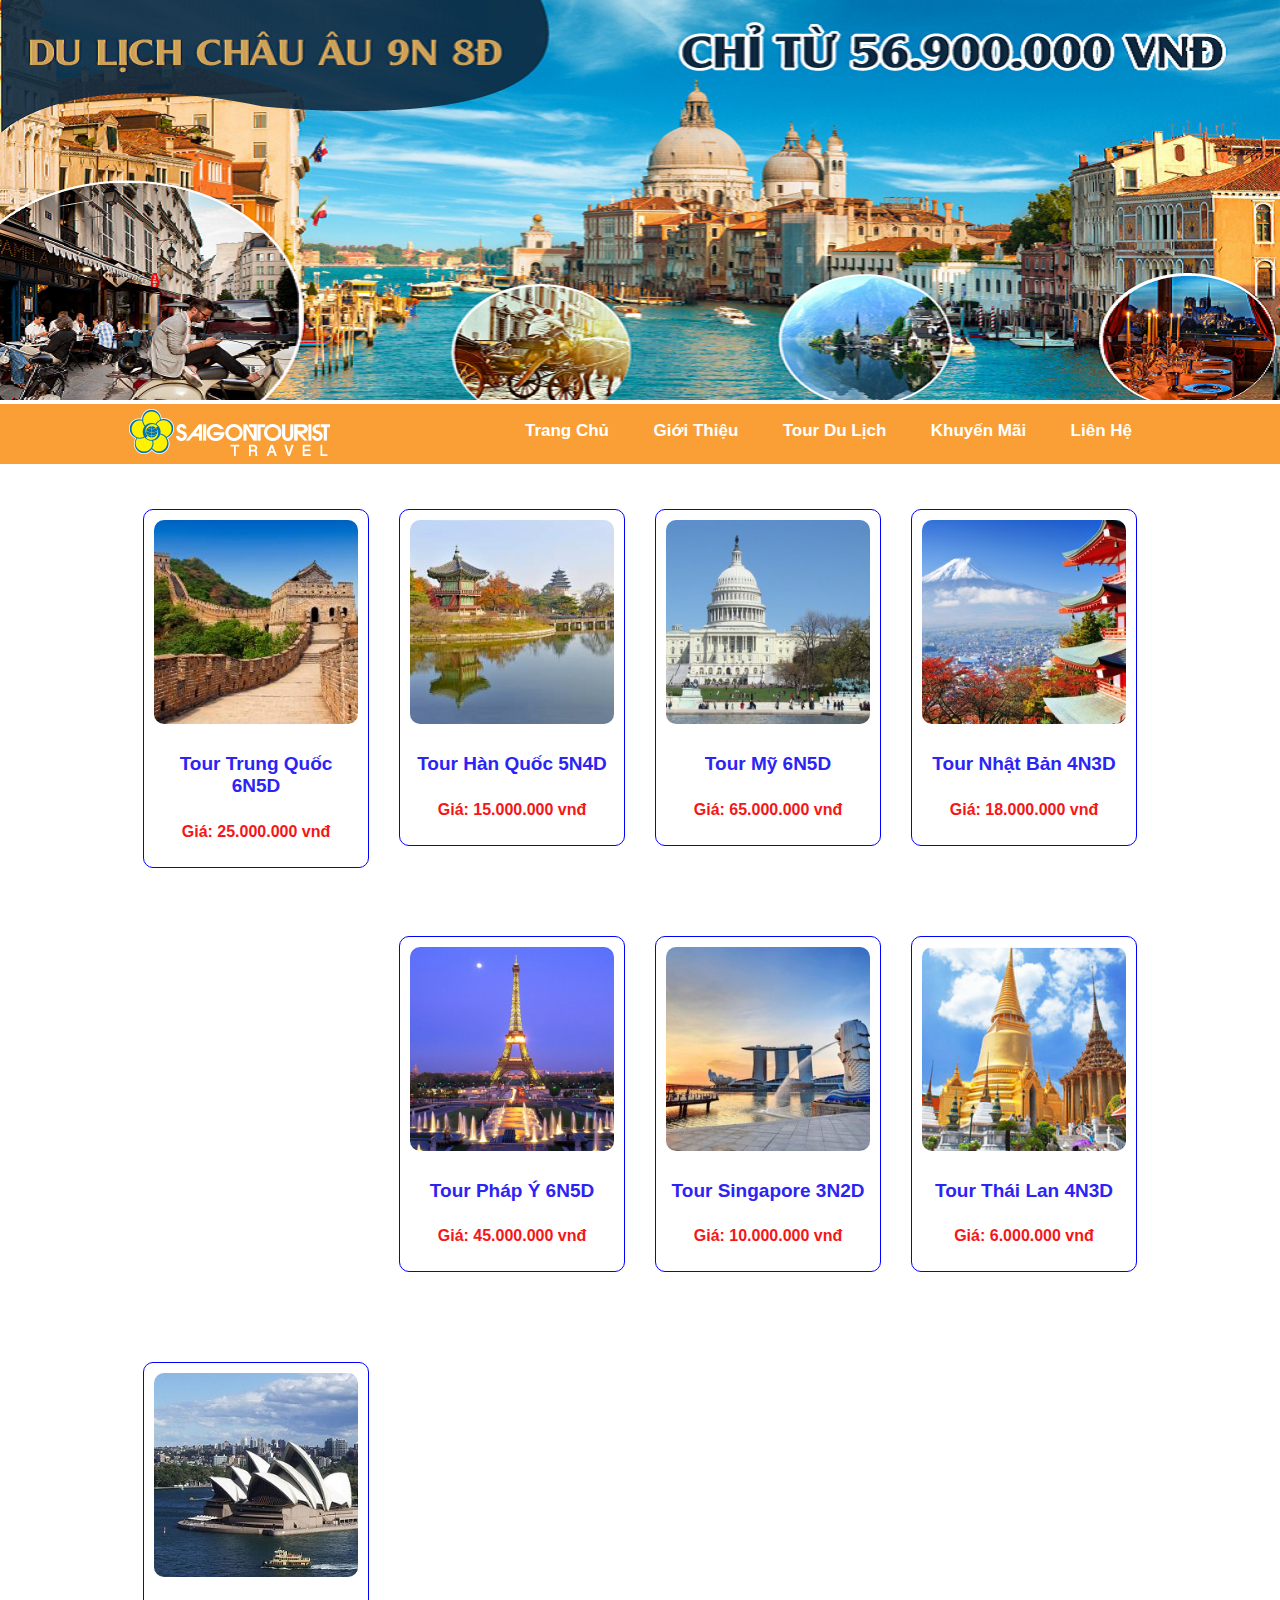
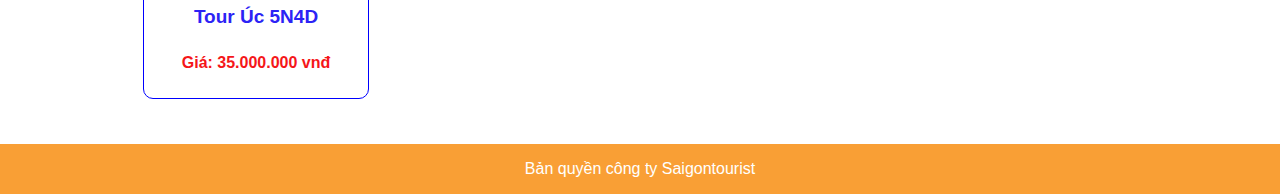
<file: index.html>
<!doctype html>
<html>
<head>
<meta charset="utf-8">
<title>Untitled Document</title>
	<link rel="stylesheet" href="css/stylea.css">
	<link rel="icon" href="img/favicon.png" type="image/x-icon">
</head>

<body>
	<div class="banner">
	<img src="img/banner.png" alt="" class="img-100">
	</div>
	<!--xong phan header-->
	
	<div class="header">
	<div class="container">
	<div class="logo"><a href="Bai tap 1a.html"><img src="img/logo.png" alt=""></a></div>
	<div class="menu">
		<a href="Bai tap 1a.html">Trang chủ</a>
		<a href="">Giới thiệu</a>
		<a href="">Tour du lịch</a>
		<a href="">Khuyến mãi</a>
		<a href="lienhe.html">Liên hệ</a>
	</div>
	</div>
	</div>
	<!--xong phan header-->
	<main>
	<div class="container">
		<div class="w-25">
		<div class="vien">
			<img src="img/china.jpg" alt="" class="img-100 bo-goc">
			<h4 class="tour">Tour Trung Quốc 6N5D</h4>
			<p class="gia">Giá: 25.000.000 vnđ</p>
		</div>
		</div>
		
		<div class="w-25">
		<div class="vien">
			<img src="img/hàn.jpg" alt="" class="img-100 bo-goc">
			<h4 class="tour">Tour Hàn Quốc 5N4D</h4>
			<p class="gia">Giá: 15.000.000 vnđ</p>
		</div>
		</div>
		
		<div class="w-25">
		<div class="vien">
			<img src="img/mỹ.jpg" alt="" class="img-100 bo-goc">
			<h4 class="tour">Tour Mỹ 6N5D</h4>
			<p class="gia">Giá: 65.000.000 vnđ</p>
		</div>
		</div>
		
		<div class="w-25">
		<div class="vien">
			<img src="img/nhật.jpg" alt="" class="img-100 bo-goc">
			<h4 class="tour">Tour Nhật Bản 4N3D</h4>
			<p class="gia">Giá: 18.000.000 vnđ</p>
		</div>
		</div>
		
		<div class="w-25">
		<div class="vien">
			<img src="img/pháp.jpg" alt="" class="img-100 bo-goc">
			<h4 class="tour">Tour Pháp Ý 6N5D</h4>
			<p class="gia">Giá: 45.000.000 vnđ</p>
		</div>
		</div>
		
		<div class="w-25">
		<div class="vien">
			<img src="img/singapore.jpg" alt="" class="img-100 bo-goc">
			<h4 class="tour">Tour Singapore 3N2D</h4>
			<p class="gia">Giá: 10.000.000 vnđ</p>
		</div>
		</div>
		
		<div class="w-25">
		<div class="vien">
			<img src="img/thai lan.jpg" alt="" class="img-100 bo-goc">
			<h4 class="tour">Tour Thái Lan 4N3D</h4>
			<p class="gia">Giá: 6.000.000 vnđ</p>
		</div>
		</div>
		
		<div class="w-25">
		<div class="vien">
			<img src="img/Úc.jpg" alt="" class="img-100 bo-goc">
			<h4 class="tour">Tour Úc 5N4D</h4>
			<p class="gia">Giá: 35.000.000 vnđ</p>
		</div>
		</div>
		
		</div>	
	</main>
	
	<footer>
	<p>Bản quyền công ty Saigontourist</p>
	</footer>
	
</body>
</html>
</file>
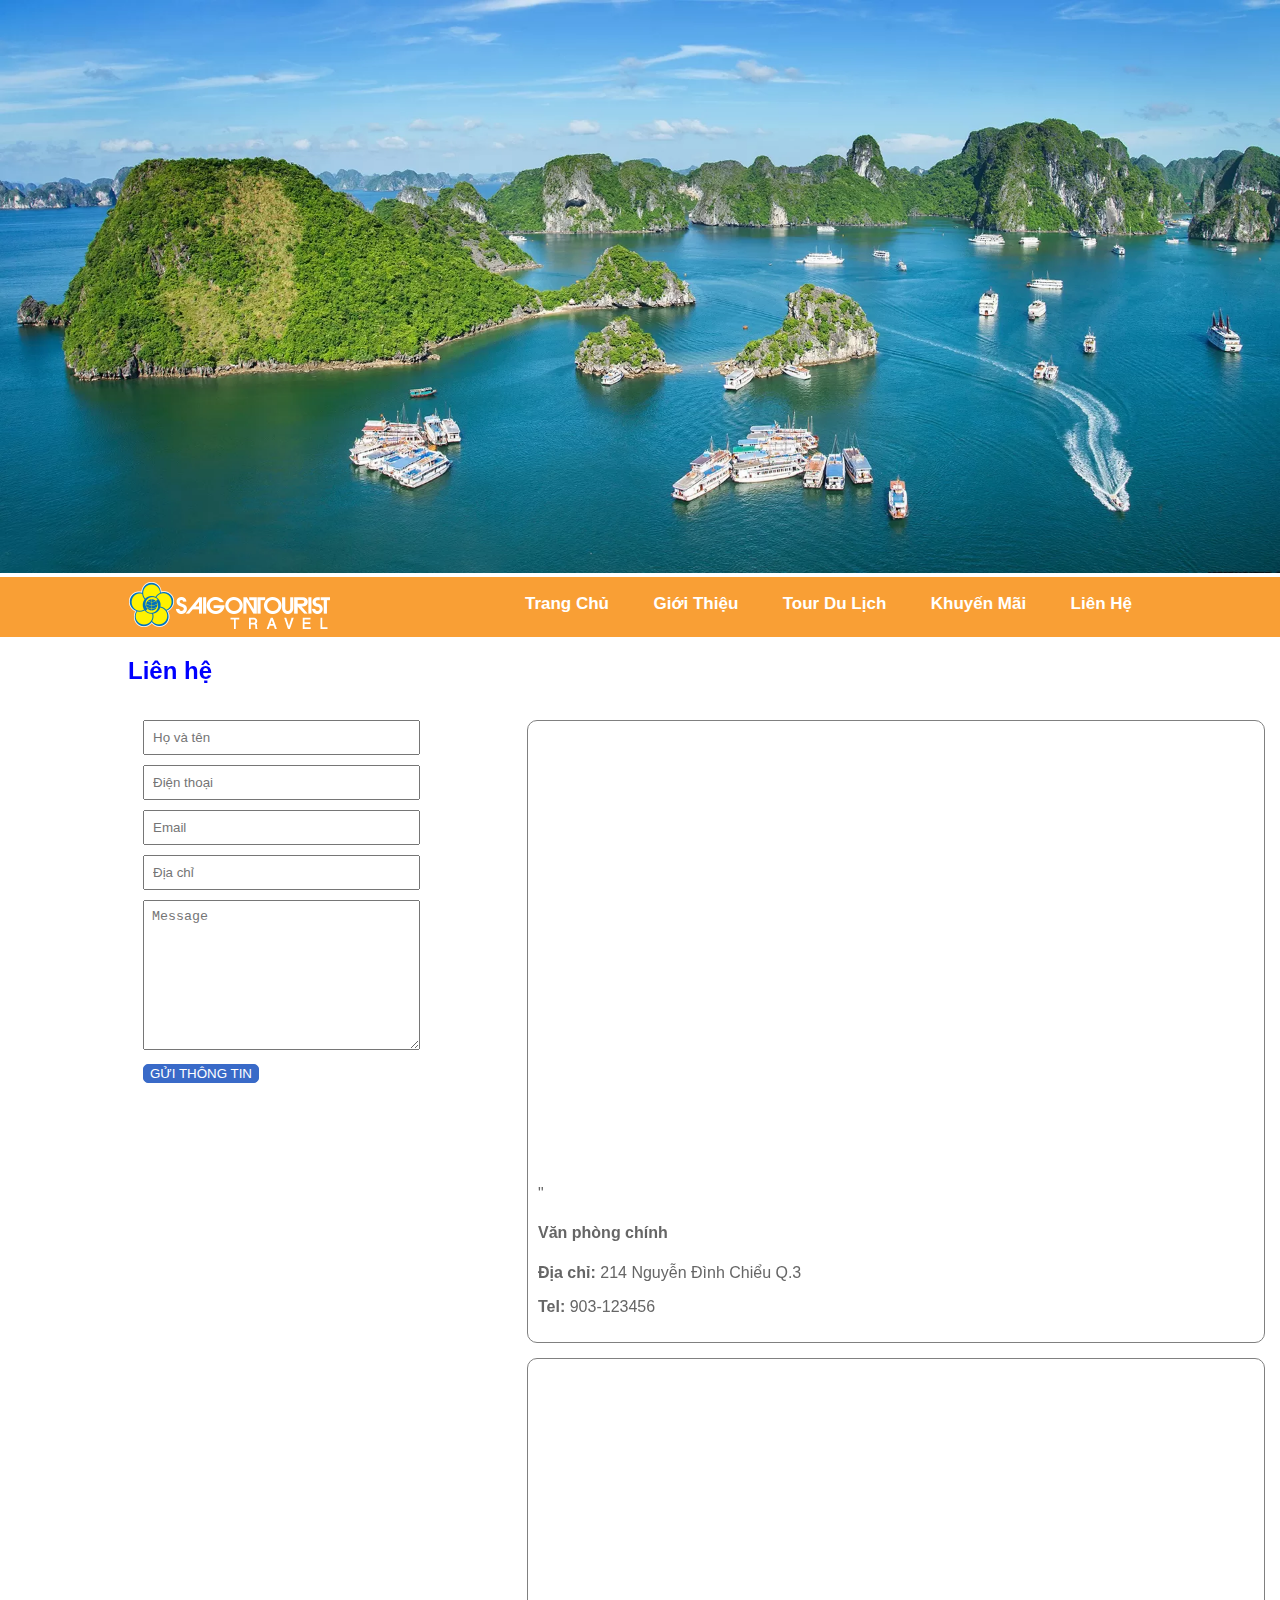
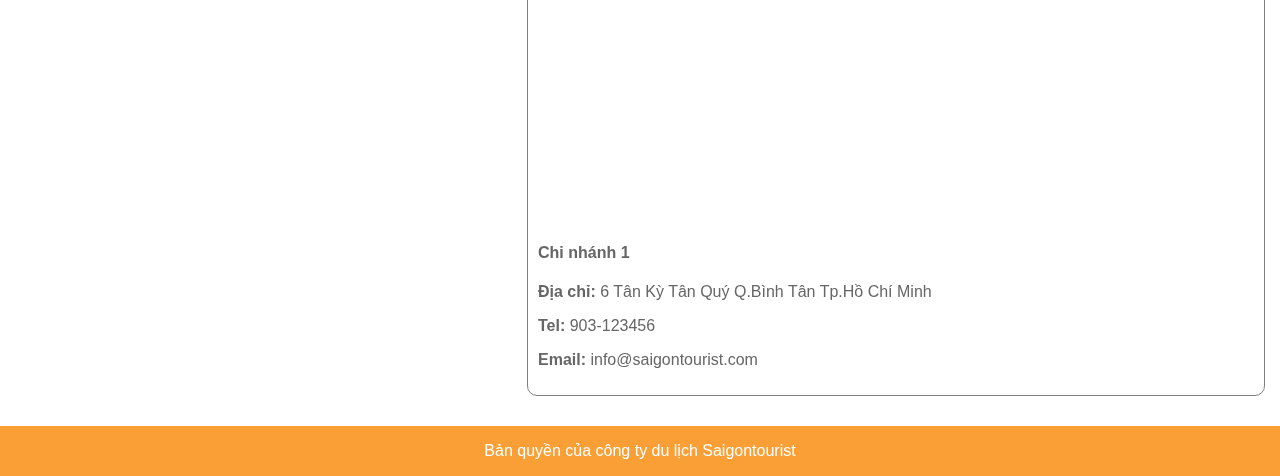
<file: lienhe.html>
<!doctype html>
<html>
<head>
<meta charset="utf-8">
<title>Liên hệ</title>
	<link rel="stylesheet" href="css/stylea.css">
	<link rel="icon" href="img/favicon.png" type="image/x-icon">
</head>

<body>
		<div class="banner">
	<img src="img/banner-04.webp" alt="" class="img-100">
	</div>
	<!--xong phan banner-->
	
	<div class="header">
	<div class="container">
	<div class="logo"><a href="Bai tap 1a.html"><img src="img/logo.png" alt=""></a></div>
	<div class="menu">
		<a href="">Trang chủ</a>
		<a href="">Giới thiệu</a>
		<a href="">Tour du lịch</a>
		<a href="">Khuyến mãi</a>
		<a href="lienhe.html">Liên hệ</a>
	</div>
	</div>
	</div>
	<!--xong phan header-->
	<div class="container">
	  <h2>Liên hệ</h2>
		<div class="w-40">
		<form action="#">
          <input type="text" placeholder="Họ và tên" class="form-control">
            <input type="tel" placeholder="Điện thoại" class="form-control">
            <input type="email" placeholder="Email" class="form-control">
            <input type="text" placeholder="Địa chỉ" class="form-control">
          <textarea class="form-control" placeholder="Message" style="height: 150px"></textarea>
           <button type="submit">GỬI THÔNG TIN</button>
        </form>
		</div>
	</div>
<div class="w-60">
  <div class="vien-xam">
		<iframe src="https://www.google.com/maps/embed?pb=!1m18!1m12!1m3!1d3919.4239473682396!2d106.68741647457493!3d10.778806059150757!2m3!1f0!2f0!3f0!3m2!1i1024!2i768!4f13.1!3m3!1m2!1s0x31752f3a9d0210a9%3A0xf3b608debb5af986!2sArena%20Multimedia!5e0!3m2!1svi!2s!4v1741696961634!5m2!1svi!2s" width="100%" height="450" style="border:0;" allowfullscreen="" loading="lazy" referrerpolicy="no-referrer-when-downgrade"></iframe>"
		<h4>Văn phòng chính</h4>
		<p><b>Địa chỉ:</b> 214 Nguyễn Đình Chiểu Q.3</p>
	  <p><b>Tel: </b> 903-123456</p>
		</div>
	
	 <div class="vien-xam">
		<iframe src="https://www.google.com/maps/embed?pb=!1m18!1m12!1m3!1d3919.1421862982106!2d106.61961567457517!3d10.800420158751628!2m3!1f0!2f0!3f0!3m2!1i1024!2i768!4f13.1!3m3!1m2!1s0x31752bfb937648f7%3A0x47b43e62361f21e2!2zNiDEkC4gVMOibiBL4buzIFTDom4gUXXDvSwgQsOsbmggSMawbmcgSG_DoCBBLCBCw6xuaCBUw6JuLCBI4buTIENow60gTWluaCA3MjAxMSwgVmnhu4d0IE5hbQ!5e0!3m2!1svi!2s!4v1741711179259!5m2!1svi!2s" width="100%" height="450" style="border:0;" allowfullscreen="" loading="lazy" referrerpolicy="no-referrer-when-downgrade"></iframe>
		<h4>Chi nhánh 1</h4>
		<p><b>Địa chỉ:</b> 6 Tân Kỳ Tân Quý Q.Bình Tân Tp.Hồ Chí Minh</p>
	  	<p><b>Tel: </b> 903-123456</p>
		<p><b>Email: </b> info@saigontourist.com</p>
		</div>
	</div>
	
	
	<footer class="footer">
	Bản quyền của công ty du lịch Saigontourist
	</footer>
	
</body>
</html>
</file>
<file: css/stylea.css>
@charset "utf-8";
/* CSS Document */
*{box-sizing: border-box}
body{
	font-family: Gotham, "Helvetica Neue", Helvetica, Arial, "sans-serif"; font-size: 16px; color: #666666; margin: 0
	
}

.img-100{
	width: 100%; height: auto
}
/*phan header*/

.container{
	width: 80%; margin: 0 auto
}

.header{
	width: 100%; height: 60px; background-color: #F99F35
}

.logo{
	float: left
}

.menu{
	float: right; padding-top: 17px
}

.menu a{
	padding: 10px 20px; text-decoration: none; font-weight: 600; font-size: 17px; text-transform: capitalize; color: white
}

.menu a:hover{
	color: #F73B3E
}
/*phan main*/

.main{
	width: 100%; min-height: 500px; clear: both
}
.w-25{
	width: 25%; padding: 15px; float: left
}
.vien{
	width: 100%; min-height: 200px; border: 1px solid blue; border-radius: 10px; padding: 10px; text-align: center; margin-top: 30px; margin-bottom: 30px
}
.bo-goc{
	border-radius: 10px
}

.tour{
	color: #2C23F5; font-size: 19px
}
.gia{
	color: #F51619; font-weight: bold
}

footer{
	width: 100%; height: 50px; background-color: #F99F35; clear: both; text-align: center; color: white; line-height: 50px
}

.w-40{
	width: 30%; padding: 15px; float: left
}
.w-60{
	width: 60%; padding: 15px; float: right
}
.form-control{
	padding: 8px; margin-bottom: 10px; width: 100%
}

h2{
	color: blue
}

.vien-xam{
	width: 100%; min-height: 300px; border: 1px solid gray; border-radius: 10px; padding: 10px; margin-bottom: 15px;
}

button{
	background-color: #396AC8; color: white; border: 1px solid #396AC8; border-radius: 5px
}
button:hover{
	background-color: red
}
</file>
